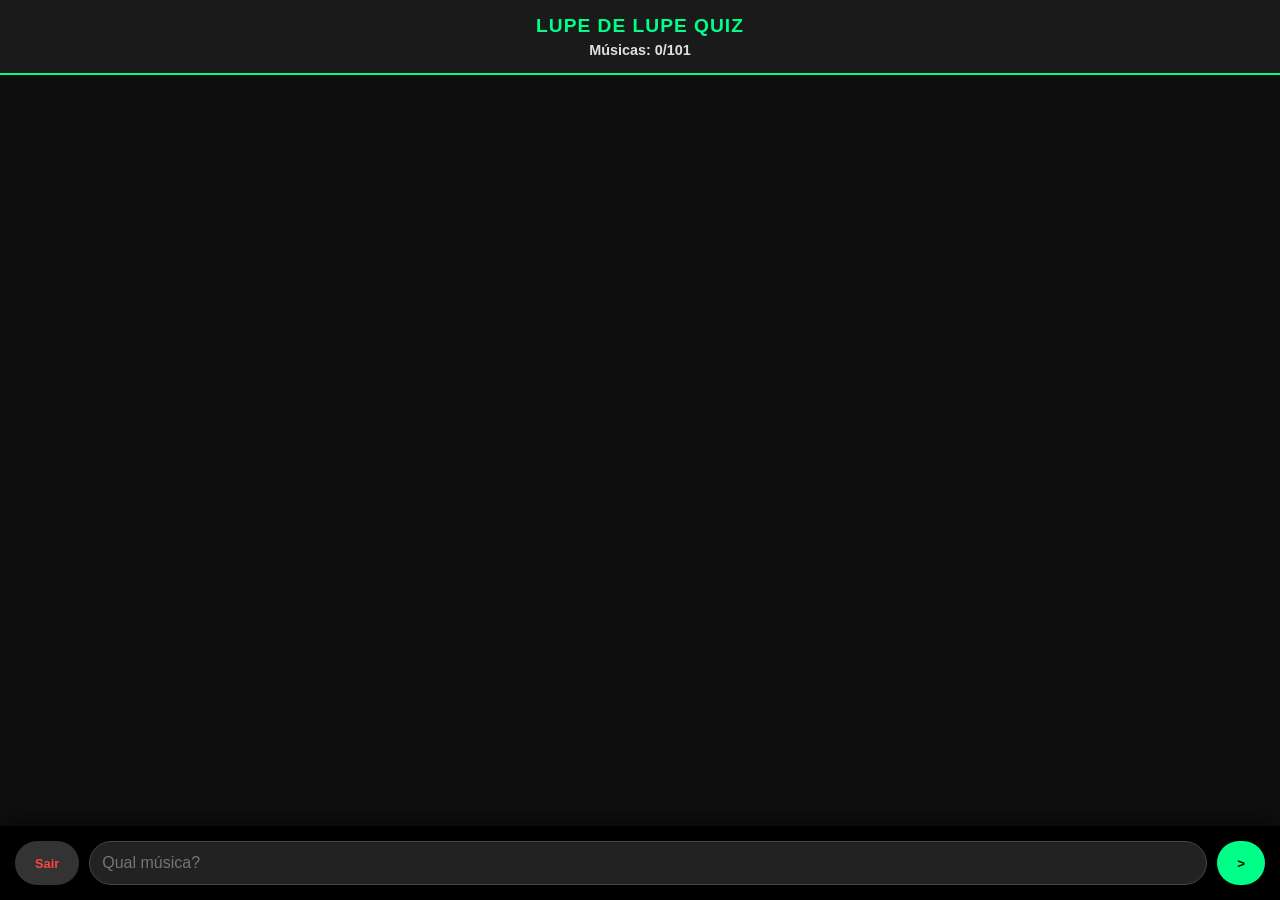
<file: index.html>
<!DOCTYPE html>
<html lang="pt-br">
<head>
    <meta charset="UTF-8">
    <meta name="viewport" content="width=device-width, initial-scale=1.0, maximum-scale=1.0, user-scalable=no">
    <title>Lupe de Lupe Quiz</title>
    <style>
        :root {
            --bg: #0f0f0f;
            --card-bg: #1a1a1a;
            --accent: #00ff88;
            --text: #e0e0e0;
            --error: #ff4444;
        }

        body { 
            background-color: var(--bg); 
            color: var(--text); 
            font-family: 'Segoe UI', Roboto, Helvetica, Arial, sans-serif; 
            margin: 0;
            padding: 0;
            display: flex; 
            flex-direction: column; 
            height: 100vh;
            overflow: hidden;
        }

        header {
            padding: 15px;
            background: var(--card-bg);
            border-bottom: 2px solid var(--accent);
            text-align: center;
        }

        h2 { margin: 0; font-size: 1.2rem; color: var(--accent); text-transform: uppercase; letter-spacing: 1px; }

        #status-bar {
            font-size: 0.9rem;
            margin-top: 5px;
            font-weight: bold;
        }

        #output { 
            flex-grow: 1; 
            overflow-y: auto; 
            padding: 15px; 
            display: flex;
            flex-direction: column;
            gap: 15px;
            padding-bottom: 100px; /* Espaço para o teclado/input */
        }

        .album-card {
            background: var(--card-bg);
            border-radius: 8px;
            padding: 12px;
            border-left: 4px solid var(--accent);
        }

        .album-title {
            font-weight: bold;
            font-size: 0.9rem;
            margin-bottom: 8px;
            color: var(--accent);
            display: flex;
            justify-content: space-between;
        }

        .song-item {
            font-size: 0.85rem;
            padding: 4px 0;
            border-bottom: 1px solid #333;
            animation: fadeIn 0.3s ease;
        }

        @keyframes fadeIn { from { opacity: 0; transform: translateY(5px); } to { opacity: 1; transform: translateY(0); } }

        #input-container { 
            position: fixed;
            bottom: 0;
            width: 100%;
            background: #000;
            padding: 15px;
            box-sizing: border-box;
            display: flex; 
            gap: 10px;
            box-shadow: 0 -5px 20px rgba(0,0,0,0.5);
        }

        input { 
            background: #222; 
            color: #fff; 
            border: 1px solid #444; 
            padding: 12px; 
            flex-grow: 1; 
            outline: none; 
            border-radius: 25px;
            font-size: 16px; /* Evita zoom automático no iOS */
        }

        input:focus { border-color: var(--accent); }

        button { 
            background: var(--accent); 
            color: #000; 
            border: none; 
            padding: 0 20px; 
            border-radius: 25px;
            cursor: pointer; 
            font-weight: bold; 
        }

        .btn-stop {
            background: #333;
            color: var(--error);
            font-size: 0.8rem;
        }

        .msg-pop {
            position: fixed;
            top: 70px;
            left: 50%;
            transform: translateX(-50%);
            background: var(--accent);
            color: #000;
            padding: 5px 15px;
            border-radius: 20px;
            font-weight: bold;
            font-size: 0.8rem;
            display: none;
            z-index: 10;
        }
    </style>
</head>
<body>

    <header>
        <h2>Lupe de Lupe Quiz</h2>
        <div id="status-bar">Músicas: 0/0</div>
    </header>

    <div id="msg-alert" class="msg-pop"></div>
    <div id="output"></div>
    
    <div id="input-container">
        <button class="btn-stop" onclick="desistir()">Sair</button>
        <input type="text" id="user-input" placeholder="Qual música?" autocomplete="off">
        <button onclick="processarChute()">></button>
    </div>

    <script>
        let over = false;
        let musicasOriginais = new Set();
        let albuns = {};
        let correct = new Set();

        const outputDiv = document.getElementById("output");
        const inputBox = document.getElementById("user-input");
        const statusBar = document.getElementById("status-bar");
        const msgAlert = document.getElementById("msg-alert");

        function removerAcentos(texto) {
            return texto.normalize("NFD").replace(/[\u0300-\u036f]/g, "").toLowerCase().trim();
        }

        function showFlash(msg) {
            msgAlert.innerText = msg;
            msgAlert.style.display = "block";
            setTimeout(() => { msgAlert.style.display = "none"; }, 2000);
        }

        fetch('lupe.txt')
            .then(response => response.text())
            .then(data => {
                const linhas = data.split('\n');
                linhas.forEach(linha => {
                    if (linha.includes(',')) {
                        let parts = linha.split(',  ');
                        let nome = parts[0].trim();
                        let album = parts.slice(1).join(',  ').trim();
                        musicasOriginais.add(nome);
                        if (!albuns[album]) albuns[album] = [];
                        albuns[album].push(nome);
                    }
                });
                atualizarTela();
            })
            .catch(err => outputDiv.innerText = "Erro ao carregar lupe.txt");

        function atualizarTela() {
            statusBar.innerText = `Músicas: ${correct.size}/${musicasOriginais.size}`;
            outputDiv.innerHTML = "";

            for (let album in albuns) {
                let acertosNoAlbum = albuns[album].filter(m => correct.has(m));
                if (acertosNoAlbum.length > 0) {
                    let card = document.createElement('div');
                    card.className = 'album-card';
                    
                    let header = `<div class="album-title"><span>${album}</span> <span>${acertosNoAlbum.length}/${albuns[album].length}</span></div>`;
                    let lista = acertosNoAlbum.map(m => `<div class="song-item">✓ ${m}</div>`).join('');
                    
                    card.innerHTML = header + lista;
                    outputDiv.appendChild(card);
                }
            }
            outputDiv.scrollTop = outputDiv.scrollHeight;
        }

        function desistir() {
            if(over) return;
            let faltam = [...musicasOriginais].filter(m => !correct.has(m)).sort();
            over = true;
            outputDiv.innerHTML += `<div class="album-card" style="border-color: var(--error)">
                <div class="album-title" style="color: var(--error)">FIM DE JOGO - FALTARAM:</div>
                ${faltam.map(m => `<div class="song-item" style="color: #888">${m}</div>`).join('')}
            </div>`;
            outputDiv.scrollTop = outputDiv.scrollHeight;
        }

        function processarChute() {
            const guess = inputBox.value;
            if (!guess || over) return;
            inputBox.value = "";

            const guessClean = removerAcentos(guess);
            let encontrou = null;
            for (let m of musicasOriginais) {
                if (removerAcentos(m) === guessClean) {
                    encontrou = m;
                    break;
                }
            }

            if (encontrou) {
                if (!correct.has(encontrou)) {
                    correct.add(encontrou);
                    showFlash(`BOA! +1`);
                    atualizarTela();
                } else {
                    showFlash(`"${encontrou}" já foi!`);
                }
            } else {
                showFlash("Não encontrada");
            }
        }

        inputBox.addEventListener("keypress", (e) => {
            if (e.key === "Enter") processarChute();
        });
    </script>
</body>
</html>
</file>
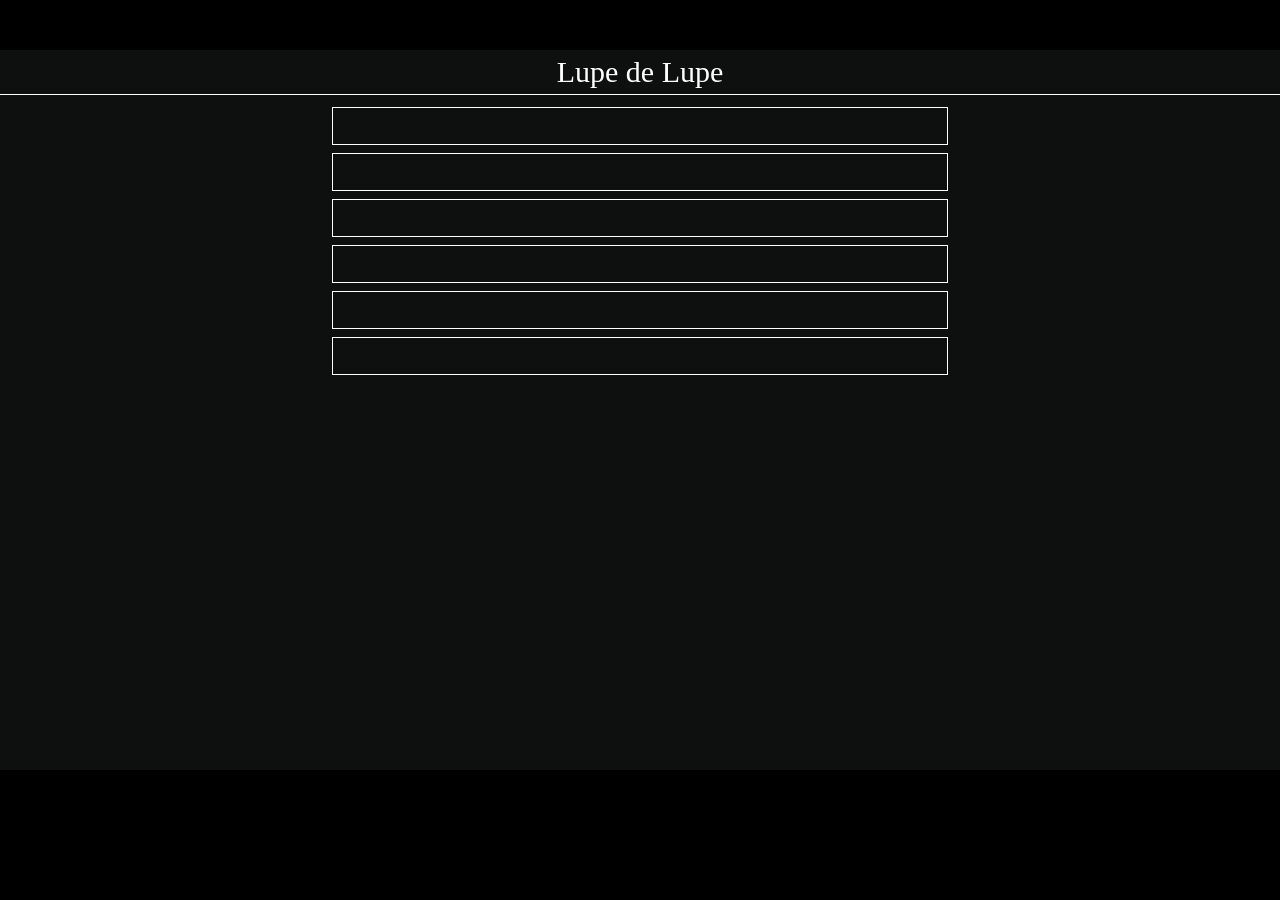
<file: ouvido/index.html>
<!DOCTYPE html>
<html lang="en">
  <head>
    <meta charset="UTF-8">
    <meta name="viewport" content="width=device-width, initial-scale=1.0, maximum-scale=1.0, user-scalable=no">
      <title></title>
      <link rel="stylesheet" href="style.css">
    </head>
    <body>
      <main class="main">
        <div class="header-div">
          <header>Lupe de Lupe</header>
        </div>
        <div id="guesses-div" class="guesses-div">
          <div class="guesses">
            <div class="guess-div">
              <div class="guess">
                <div class="guess-text"></div>
              </div>
              <div class="guess">
                <div class="guess-text"></div>
              </div>
              <div class="guess">
                <div class="guess-text"></div>
              </div>
              <div class="guess">
                <div class="guess-text"></div>
              </div>
              <div class="guess">
                <div class="guess-text"></div>
              </div>
              <div class="guess">
                <div class="guess-text"></div>
              </div>
            </div>
          </div>
        </div>
        <div id="controls-container" style="display: none;">
          <div id="container">
            <div class="song-container">
              <div class="song">
                <div id="time">
                  0:00
                </div>
              <div class="play-btn-div">
                <button id="play-btn" class="play-btn" onclick="play()" disabled>
                  <div id="play-btn-simbol" class="play-btn-svg-div">
                    <svg width="24" height="24" viewBox="0 0 24 24" fill="#ffffff" stroke="currentColor" stroke-width="2" stroke-linecap="round" stroke-linejoin="round">
                      <polygon points="5 3 19 12 5 21 5 3"></polygon>
                    </svg>
                  </div>
                </button>
              </div>
              <div>
                0:06
              </div>
            </div>
          </div>
        </div>
        <div id="container">
          <div class="user-input">
            <div>
              <div class="text-input-div">
                <svg class="lupa" width="18" height="18" viewBox="0 0 24 24" fill="none" stroke="currentColor" stroke-width="2" stroke-linecap="round" stroke-linejoin="round">
                  <circle cx="11" cy="11" r="8"></circle>
                  <line x1="21" y1="21" x2="16.65" y2="16.65"></line>
                </svg>
                <input id="text-input" class="text-input" placeholder="Sabe qual é a música? Pesquise pelo nome"></input>
                <ul id="auto-complete" hidden></ul>
                <div id="x" class="x">
                  <svg width="18" height="18" viewBox="0 0 24 24" fill="none" stroke="currentColor" stroke-width="2" stroke-linecap="round" stroke-linejoin="round" data-darkreader-inline-stroke="">
                    <line x1="18" y1="6" x2="6" y2="18"></line>
                    <line x1="6" y1="6" x2="18" y2="18"></line>
                  </svg>
                </div>
              </div>
              <div class="btns">
                <button id="skip-btn" class="btn" disabled onclick="skip()">
                  Pular 
                  <span style="text-transform: lowercase;">(+1s)</span>
                </button> 
                <button id="guess-btn" class="btn" style="background-color: #406074" onclick="doGuess()" disabled=true>Chutar</button>
              </div>
            </div>
          </div>
        </div>
      </div>
    </main>
    <script src="script.js"></script>
  </body>
</html>
</file>
<file: ouvido/style.css>
body {
  display: flex;
  justify-content: center;
  flex-direction: column;
  align-items: center;
  padding-top: 100px;
  background-color: #000000;
}

.main {
  width: 100%;
  max-width: 1422px;
  background-color: #0e0f0f;
  color: #ffffff;
  overflow: auto;
  flex-direction: column;
  display: flex;
  min-height: 80vh;
}

body {
  display: flex;
  justify-content: center;
  flex-direction: column;
  align-items: center;
  padding-top: 50px;
  background-color: #000000;
  margin: 0;
}

@media (max-width: 600px) {
  .main {
    width: 100vw;
    height: 100vh;
    border-radius: 0;
  }

  body {
    padding-top: 0;
  }

  .header-div {
    font-size: 24px;
  }

  .btns {
    flex-direction: column;
    gap: 10px;
  }
  
  .btn {
    justify-content: center;
    width: 100%;
  }

  .guess {
    font-size: 14px;
  }

  .text-input-div {
    position: relative;
    width: 100%;
    display: flex;
    box-sizing: border-box;
  }

  .end-screen {
    display: flex;
    flex-direction: column;
    align-items: center;
    justify-content: center;
    padding: 2rem;
    text-align: center;
    min-height: 200px; 
    flex-grow: 0;
  }

  .end-screen .btn {
    width: auto;         
    min-width: 150px;    
    max-width: 250px;    
    margin-top: 20px;
    justify-content: center;
    padding: 0.75rem 1.5rem;
    cursor: pointer;
    transition: background-color 0.2s;
  }
}

.guesses {
  overflow: auto;
  justify-content: space-between;
  flex-direction: column;
  max-width: 640px;
  width: 100%;
  height: 100%;
  display: flex;
  margin-left: auto;
  margin-right: auto;
}

.guesses-div {
  flex-direction: column;
  width: 100%;
  display: flex;
  position: relative;
}

.guess {
  padding: 0.5rem;
  border-style: solid;
  border-width: 1px;
  align-items: center;
  display: flex;
  margin-bottom: 0.5rem;
  border-color: #ffffff;
  font-size: 15px;
}

.guess-div {
  padding: 0.75rem;
}

.guess-text {
  width: 1.25rem;
  height: 1.25rem;
  margin-right: 0.5rem;
}

.song {
  display: flex;
  align-items: center;
  justify-content: space-between;
}

.song-container {
  padding-left: 0.75rem;
  padding-right: 0.75rem;
}

.play-btn {
  padding-left: 0.5rem;
  padding-right: 0.5rem;
  justify-content: center;
  align-items: center;
  display: flex;
  padding-top: 0.5rem;
  padding-bottom: 0.5rem;
  cursor: pointer;
  border-style: none;
  background-color: transparent;
}

.play-btn-div {
  padding: 0.25rem;
  justify-content: center;
  align-items: center;
  display: flex;
}

.play-btn-svg-div {
  border-width: 2px;
  border-radius: 9999px;
  border-color: #ffffff;
  overflow: hidden;
  justify-content: center;
  align-items: center;
  width: 3.5rem;
  height: 3.5rem;
  display: flex;
  position: relative;
  border-style: solid;
}

#container {
  max-width: 640px;
  width: 100%;
  margin-left: auto;
  margin-right: auto;
  flex-direction: column;
}

.user-input {
  margin: 0.75rem;
  margin-top: 0px;
}

.btns {
  padding-top: 0.75rem;
  justify-content: space-between;
  display: flex;
}

.btn {
  color: #ffffff;
  background-color: #33373a;
  text-indent: 0.25em;
  letter-spacing: 0.2em;
  text-transform: uppercase;
  font-weight: 600;
  font-size: 0.875rem;
  line-height: 1.25rem;
  padding-top: 0.5rem;
  padding-bottom: 0.5rem;
  padding-left: 0.5rem;
  padding-right: 0.5rem;
  align-items: center;
  display: flex;
  border: none;
}

.text-input-div {
  position: relative;
  border-color: #363b3d;
}

.text-input {
  background-image: none;
  color: #ffffff;
  background-color: #0e0f0f;
  border-color: #766d61;
  width: 92%;
  padding: 0.75rem;
  padding-left: 2.25rem;
  font-size: 100%;
  margin: 0;
}

.header-div {
  display: flex;
  justify-content: center;
  border-color: #ffffff;
  border-width: 0;
  border-bottom-width: 1px;
  border-style: solid;
  font-size: 30px;
  padding: 5px;
}

#auto-complete {
  border-radius: 4px 4px 0 0;
  background-color: #0e0f0f;
  border: 1px solid #766d61;
  top: auto;
  bottom: 100%;
  z-index: 100;
  font-size: 0.9em;
  position: absolute;
  width: 100%;
  margin: 0;
  padding: 0;
}

.auto-complete-row {
  list-style-type: none;
  border-bottom: 1px solid #766d61;
  padding: 0.5rem 0.75rem;
  width: 96%;
  letter-spacing: 1px;
  line-height: 1.3;
  cursor: pointer;
}

.lupa {
  left: 0.75rem;
  top: 1rem;
  position: absolute;
}

.x {
  right: 0.75rem;
  top: 1rem;
  position: absolute;
}

.skip-text-div {
  justify-content: space-between;
  align-items: center;
  flex: 1 1 0%;
  display: flex;
}

.skip-text {
  text-indent: 0.25rem;
  letter-spacing: 0.2em;
  font-weight: 600;
}

.sound-wave {
  display: flex;
  align-items: flex-end;
  justify-content: center;
  gap: 3px;
  height: 20px;
  width: 24px;
}

.sound-wave span {
  display: block;
  width: 4px;
  background-color: #ffffff;
  color: #ffffff;
  border-radius: 2px;
  animation: audio-wave 0.8s ease-in-out infinite;
}

@keyframes audio-wave {
  0%, 100% { height: 4px; }
  50% { height: 18px; }
}

.sound-wave span:nth-child(1) { animation-delay: 0.1s; }
.sound-wave span:nth-child(2) { animation-delay: 0.3s; }
.sound-wave span:nth-child(3) { animation-delay: 0.2s; }

.end-screen {
  display: flex;
  flex-direction: column;
  align-items: center;
  justify-content: center;
  height: 300px;
  row-gap: 5px;
}
</file>
